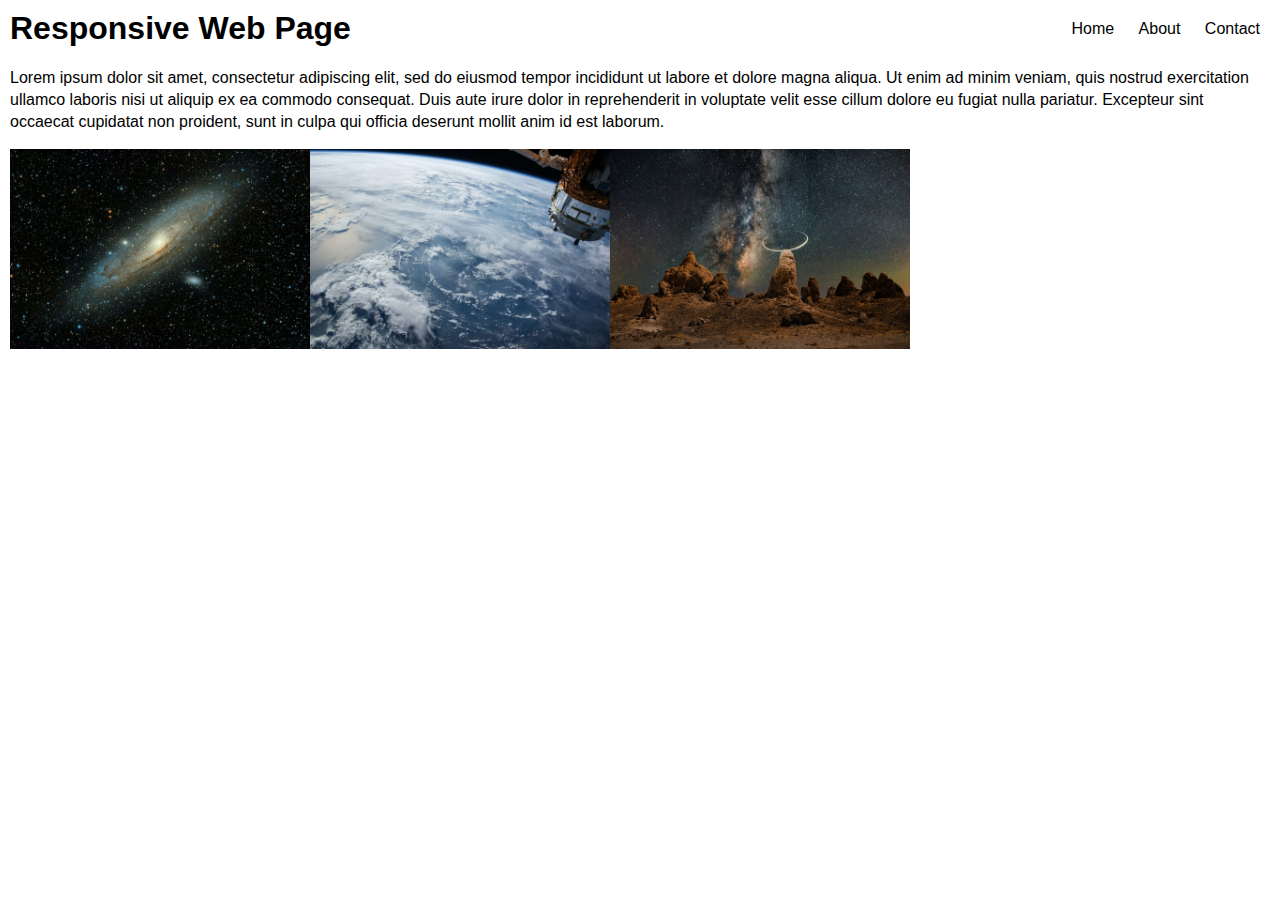
<file: index.html>
<!DOCTYPE html>
<html lang="en">

<head>
    <meta charset="UTF-8">
    <meta name="viewport" content="width=device-width, initial-scale=1.0">
    <title>Responsive Web Page</title>
    <style>
        body {
            margin: 0;
            font-family: Arial, Helvetica, sans-serif;
            font-size: 16px;
            padding: 10px;
        }

        header {
            display: inline-block;
            width: 100%;
        }

        h1 {
            float: left;
            margin: 0;
        }

        nav {
            float: right;
            margin-top: 10px;
        }

        nav a {
            text-decoration: none;
            color: black;
            padding: 0 10px;
        }

        main {
            line-height: 22px;
        }


        /* TODO 3: Add CSS media queries for smaller screens */
        @media only screen and (max-width: 768px) {



        /* TODO 4: Center logo */
        h1 {
            float: none;
            text-align:center;
        }

        /* TODO 5: Shift navigation below logo, add a black background and center all nav items */
        nav {
                float: none;
                text-align: center;
                background-color: black;
                padding: 10px 0;
            }

            nav a {
                display: inline-block;
                padding: 10px;
                color: white;
                margin: 0 10px;
            }

            /* TODO 6: Stack the 3 images in 1 column */
            section img {
                width: 100%;
                display: block;
                margin-right: 10px;
                margin-bottom: 10px;
            }

            /* TODO 7: Hide the video */
            section iframe {
                display: none;
            }
        }
    </style>
</head>

<body>
    <header>
        <h1>Responsive Web Page</h1>
        <nav>
            <a href="#">Home</a>
            <a href="#">About</a>
            <a href="#">Contact</a>
        </nav>
    </header>

    <main>
        <section>
            <p>Lorem ipsum dolor sit amet, consectetur adipiscing elit, sed do eiusmod tempor incididunt ut labore et
                dolore magna aliqua. Ut enim ad minim veniam, quis nostrud exercitation ullamco laboris nisi ut aliquip
                ex ea commodo consequat. Duis aute irure dolor in reprehenderit in voluptate velit esse cillum dolore eu
                fugiat nulla pariatur. Excepteur sint occaecat cupidatat non proident, sunt in culpa qui officia
                deserunt mollit anim id est laborum.</p>
        </section>

        <section>
            <img src="images/1.jpg" width="300"><img src="images/2.jpg" width="300"><img src="images/3.jpg" width="300">
        </section>

        <section>
            <iframe width="560" height="315" src="https://www.youtube.com/embed/HCDVN7DCzYE"
                title="YouTube video player" frameborder="0"
                allow="accelerometer; autoplay; clipboard-write; encrypted-media; gyroscope; picture-in-picture"
                allowfullscreen></iframe>
        </section>
    </main>
</body>

</html>
</file>
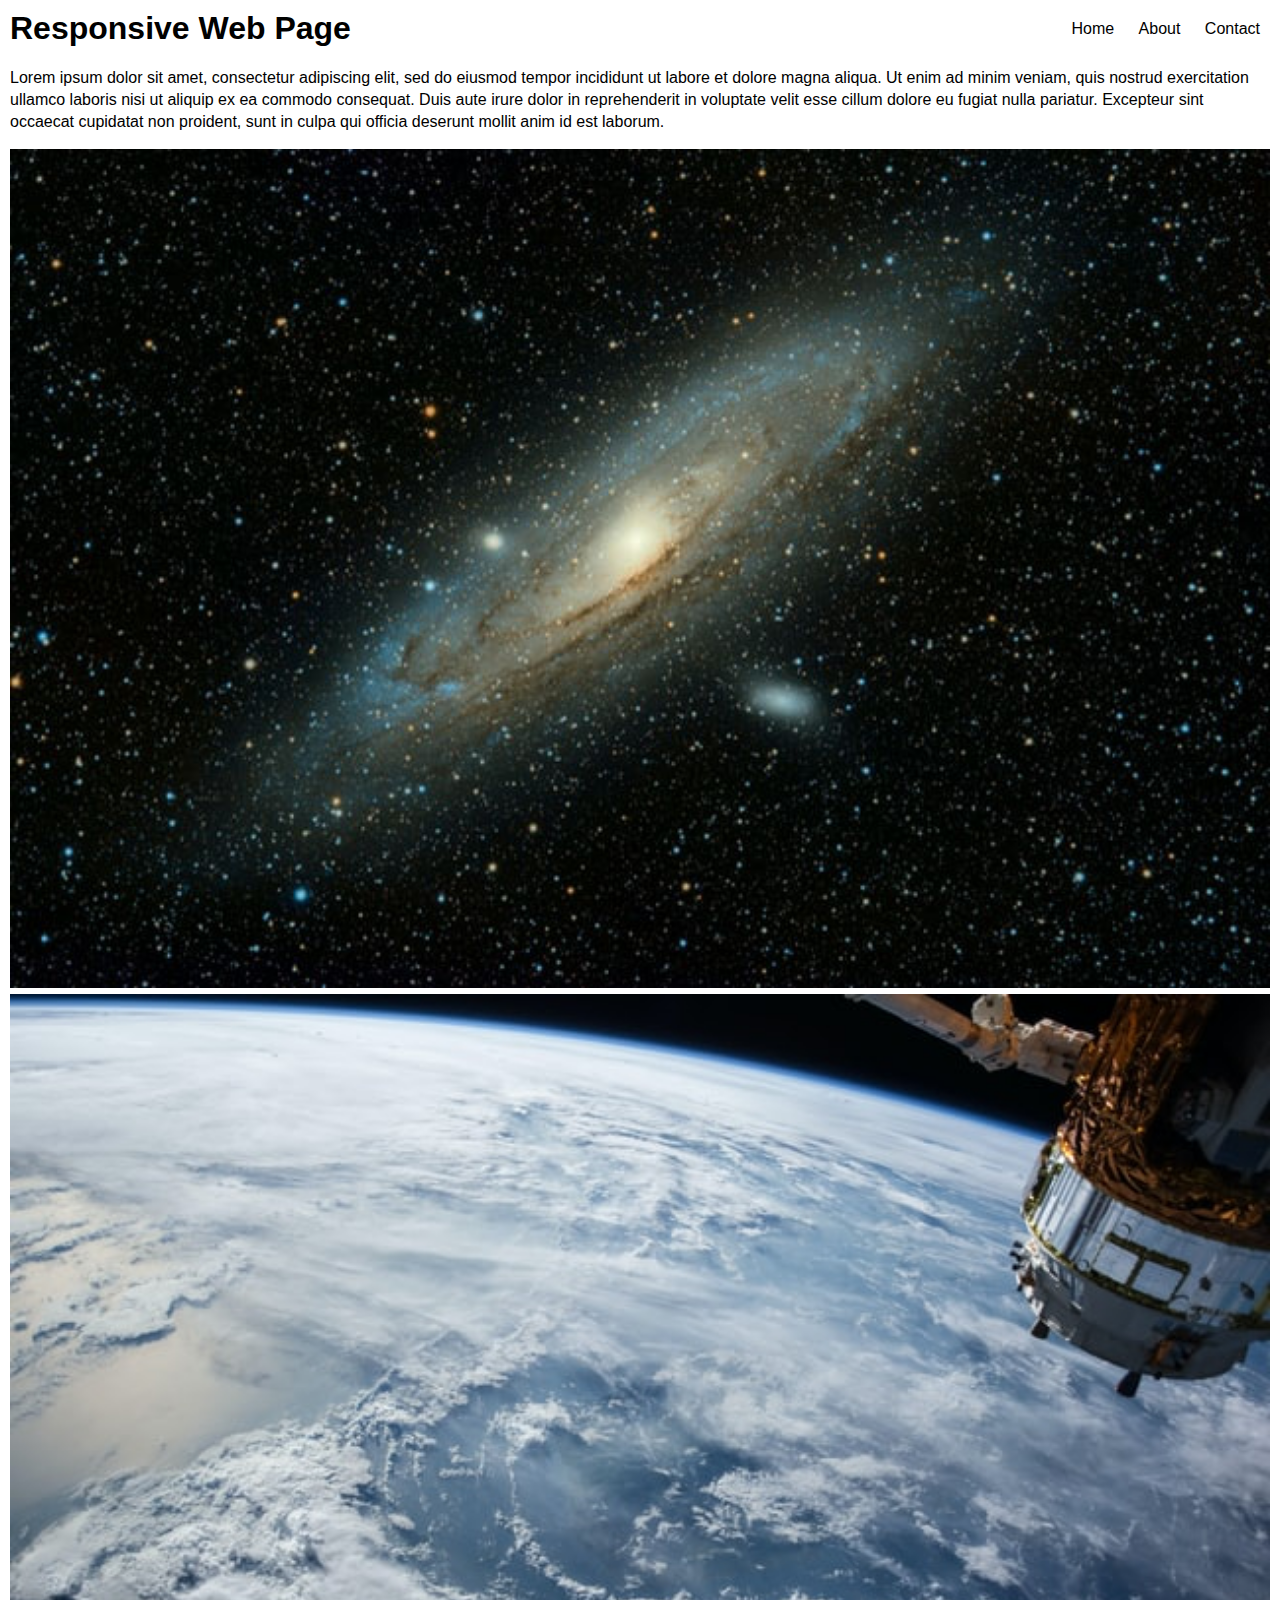
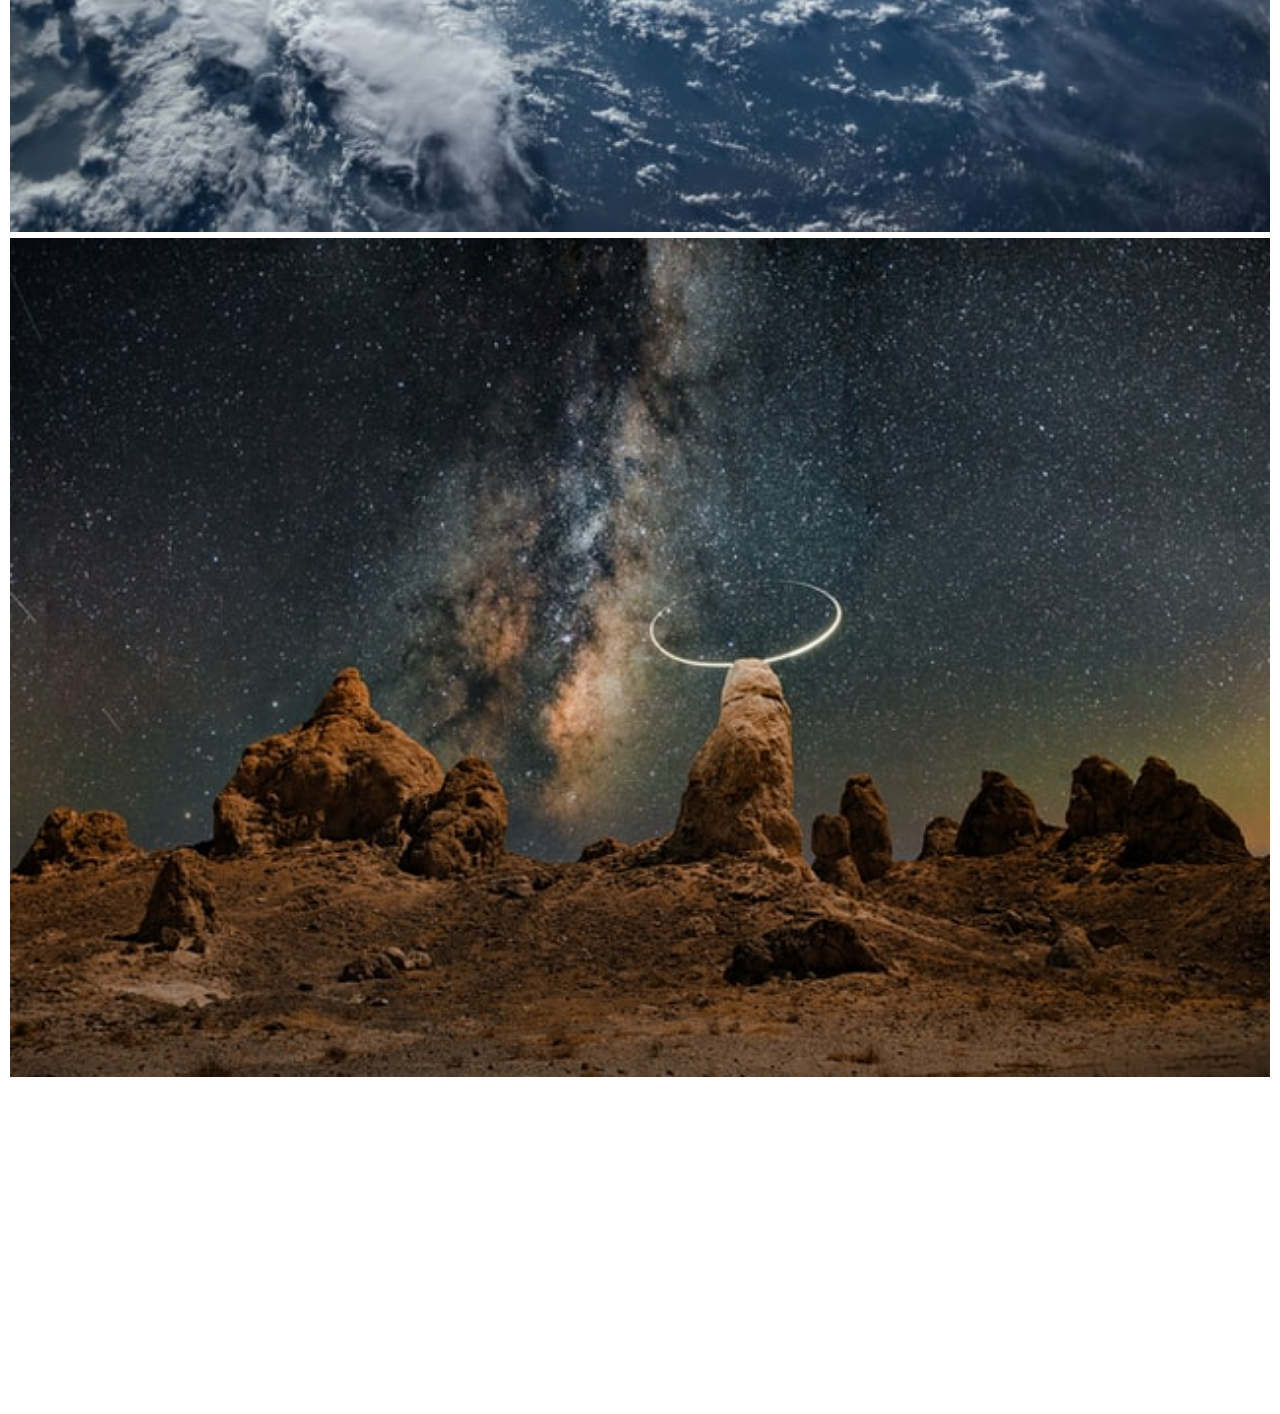
<file: exercise1.html>
<!DOCTYPE html>
<html lang="en">

<head>
    <meta charset="UTF-8">
    <meta name="viewport" content="width=device-width, initial-scale=1.0">
    <title>Responsive Web Page</title>
    <style>
        body {
            margin: 0;
            font-family: Arial, Helvetica, sans-serif;
            font-size: 16px;
            padding: 10px;
        }

        header {
            display: inline-block;
            width: 100%;
        }

        h1 {
            float: left;
            margin: 0;
        }

        nav {
            float: right;
            margin-top: 10px;
        }

        nav a {
            text-decoration: none;
            color: black;
            padding: 0 10px;
        }

        main {
            line-height: 22px;
        }

        img {
            width: 100%;
        }

        /* TODO 3: Add CSS media queries for smaller screens */
        @media only screen and (max-width: 768px) {



        /* TODO 4: Center logo */
        h1 {
            float: none;
            text-align:center;
        }

        /* TODO 5: Shift navigation below logo, add a black background and center all nav items */
        nav {
                float: none;
                text-align: center;
                background-color: black;
                padding: 10px 0;
            }

            nav a {
                display: inline-block;
                padding: 10px;
                color: white;
                margin: 0 10px;
            }

            /* TODO 6: Stack the 3 images in 1 column */
            section img {
                width: 100%;
                display: block;
                margin-bottom: 10px;
            }

            /* TODO 7: Hide the video */
            section iframe {
                display: none;
            }
        }
    </style>
</head>

<body>
    <header>
        <h1>Responsive Web Page</h1>
        <nav>
            <a href="#">Home</a>
            <a href="#">About</a>
            <a href="#">Contact</a>
        </nav>
    </header>

    <main>
        <section>
            <p>Lorem ipsum dolor sit amet, consectetur adipiscing elit, sed do eiusmod tempor incididunt ut labore et
                dolore magna aliqua. Ut enim ad minim veniam, quis nostrud exercitation ullamco laboris nisi ut aliquip
                ex ea commodo consequat. Duis aute irure dolor in reprehenderit in voluptate velit esse cillum dolore eu
                fugiat nulla pariatur. Excepteur sint occaecat cupidatat non proident, sunt in culpa qui officia
                deserunt mollit anim id est laborum.</p>
        </section>

        <section>
            <img src="images/1.jpg" width="300"><img src="images/2.jpg" width="300"><img src="images/3.jpg" width="300">
        </section>

        <section>
            <iframe width="560" height="315" src="https://www.youtube.com/embed/HCDVN7DCzYE"
                title="YouTube video player" frameborder="0"
                allow="accelerometer; autoplay; clipboard-write; encrypted-media; gyroscope; picture-in-picture"
                allowfullscreen></iframe>
        </section>
    </main>
</body>

</html>
</file>
